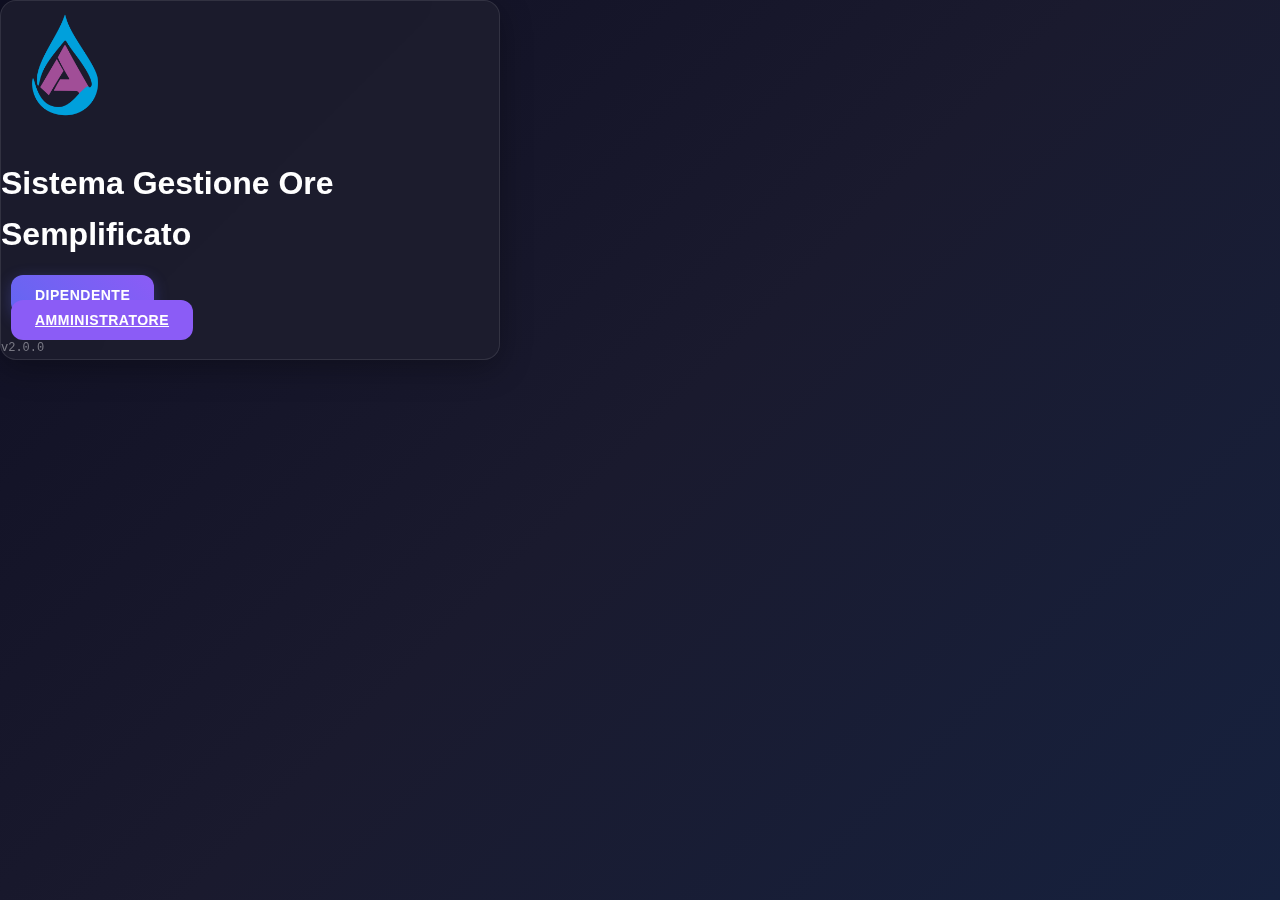
<file: index.html>
<!DOCTYPE html>
<html lang="it">
<head>
  <!-- Meta Tags Essenziali -->
  <meta charset="UTF-8">
  <meta name="viewport" content="width=device-width, initial-scale=1">
  <meta name="description" content="Sistema Gestione Ore e Bigliettini BnB">
  <meta name="author" content="Sistema di Gestione Ore">
  
  <!-- Cache Control per HTML -->
  <meta http-equiv="Cache-Control" content="no-cache, no-store, must-revalidate">
  <meta http-equiv="Pragma" content="no-cache">
  <meta http-equiv="Expires" content="0">
  
  <title>Gestione Ore - Login</title>

  <!-- 
    SISTEMA DI CACHE-BUSTING AUTOMATICO
    
    IMPORTANTE: loader.js DEVE essere caricato PRIMA di tutti gli altri script
    e NON deve avere parametri di versione perché gestisce lui stesso il versioning
  -->
<script type="module" src="./assets/js/common/loader.js"></script>

  <!-- Bootstrap CSS - verrà automaticamente versionato da loader.js -->
  <link
    href="https://cdn.jsdelivr.net/npm/bootstrap@5.3.2/dist/css/bootstrap.min.css"
    rel="stylesheet"
    integrity="sha384-T3c6CoIi6uLrA9TneNEoa7RxnatzjcDSCmG1MXxSR1GAsXEV/Dwwykc2MPK8M2HN"
    crossorigin="anonymous">
    
  <!-- CSS Locali - verranno automaticamente versionati -->
  <link rel="stylesheet" href="assets/css/style.css">
  
  <!-- Polyfill per input date - verrà versionato -->
  <script src="assets/js/common/input-date-polyfill.js"></script>
</head>
<body class="bg-light d-flex align-items-center justify-content-center min-vh-100">
  <div class="card shadow-sm w-100" style="max-width: 500px;">
    <div class="card-body text-center py-5">
      <img
        src="assets/img/logo.png"
        class="mb-4"
        width="128"
        height="128"
        alt="Logo Gestione Ore">

      <h1 class="h4 mb-4">
        Sistema Gestione Ore Semplificato
      </h1>

      <div class="d-grid gap-3 mx-auto" style="max-width: 240px;">
        <a
          href="pages/login.html"
          class="btn btn-primary btn-lg">
          Dipendente
        </a>
        <a
          href="pages/admin-login.html"
          class="btn btn-outline-info btn-lg text-dark">
          Amministratore
        </a>
      </div>
      
      <!-- Versione - aggiornata automaticamente da loader.js -->
      <div class="position-fixed bottom-0 end-0 p-2">
        <small class="text-muted version-display">Caricamento...</small>
      </div>
    </div>
  </div>

  <!-- Bootstrap JS Bundle - verrà versionato automaticamente -->
  <script
    src="https://cdn.jsdelivr.net/npm/bootstrap@5.3.2/dist/js/bootstrap.bundle.min.js"
    integrity="sha384-C6RzsynM9kWDrMNeT87bh95OGNyZPhcTNXj1NW7RuBCsyN/o0jlpcV8Qyq46cDfL"
    crossorigin="anonymous">
  </script>
</body>
</html>
</file>
<file: assets/css/style.css>
/* style.css - File principale che importa tutti i moduli CSS */

/* Importa tutti i moduli CSS */
@import url('./base.css');
@import url('./components.css');
@import url('./navigation.css');
@import url('./forms.css');
@import url('./buttons.css');
@import url('./tables.css');
@import url('./activity-groups.css');
@import url('./special-components.css');
@import url('./responsive.css');

/* Stili per il sistema di versioning */
.version-display {
  font-family: 'Courier New', monospace;
  font-size: 0.75rem;
  opacity: 0.7;
}

/* Stili per toast notifications */
@keyframes slideInRight {
  from { transform: translateX(100%); opacity: 0; }
  to { transform: translateX(0); opacity: 1; }
}

@keyframes slideOutRight {
  from { transform: translateX(0); opacity: 1; }
  to { transform: translateX(100%); opacity: 0; }
}

.toast-notification {
  position: fixed;
  top: 20px;
  right: 20px;
  padding: 1rem 1.5rem;
  border-radius: 8px;
  color: white;
  font-weight: 500;
  z-index: 10000;
  max-width: 300px;
  box-shadow: 0 4px 12px rgba(0, 0, 0, 0.3);
  animation: slideInRight 0.3s ease-out;
}

.toast-error {
  background: linear-gradient(45deg, #ef4444, #dc2626);
}

.toast-success {
  background: linear-gradient(45deg, #10b981, #059669);
}

.toast-warning {
  background: linear-gradient(45deg, #f59e0b, #d97706);
}

.toast-info {
  background: linear-gradient(45deg, #6366f1, #4f46e5);
}

/* Stili per Fatturazione Cantieri */
.nav-tabs {
    background: rgba(15, 15, 35, 0.95);
    border-radius: 8px;
    margin: 1rem 0;
    box-shadow: 0 2px 8px rgba(0,0,0,0.1);
    overflow: hidden;
    border: none;
}

.nav-tab {
    display: inline-block;
    padding: 1rem 1.5rem;
    background: none;
    border: none;
    cursor: pointer;
    font-size: 1rem;
    transition: all 0.3s ease;
    border-bottom: 3px solid transparent;
    color: var(--gray-100);
}

.nav-tab:hover {
    background-color: rgba(255, 255, 255, 0.1);
}

.nav-tab.active {
    border-bottom-color: var(--primary);
    color: var(--primary);
    font-weight: 600;
}

.content-section {
    background: rgba(30, 30, 46, 0.8);
    border-radius: 8px;
    padding: 1.5rem;
    box-shadow: 0 2px 8px rgba(0,0,0,0.1);
    margin-bottom: 2rem;
    backdrop-filter: blur(20px);
    border: 1px solid rgba(255, 255, 255, 0.1);
}

.controls {
    display: flex;
    flex-wrap: wrap;
    gap: 1rem;
    margin-bottom: 1.5rem;
    align-items: center;
}

/* Responsive per fatturazione */
@media (max-width: 768px) {
    .nav-tab {
        padding: 0.75rem 1rem;
        font-size: 0.9rem;
    }
    
    .content-section {
        padding: 1rem;
    }
    
    .controls {
        flex-direction: column;
        align-items: stretch;
    }
}

/* Stili per progress overlay */
.progress-container {
  position: fixed;
  top: 0;
  left: 0;
  width: 100%;
  height: 100%;
  background: rgba(0, 0, 0, 0.8);
  display: flex;
  justify-content: center;
  align-items: center;
  z-index: 9999;
  backdrop-filter: blur(5px);
}

/* Stili per rating dots */
.rating-dot:hover {
  transform: scale(1.2);
  border-color: #0d6efd !important;
}

.rating-dot.active:hover {
  background-color: #0b5ed7 !important;
}

/* Stili per employee badge */
</file>
